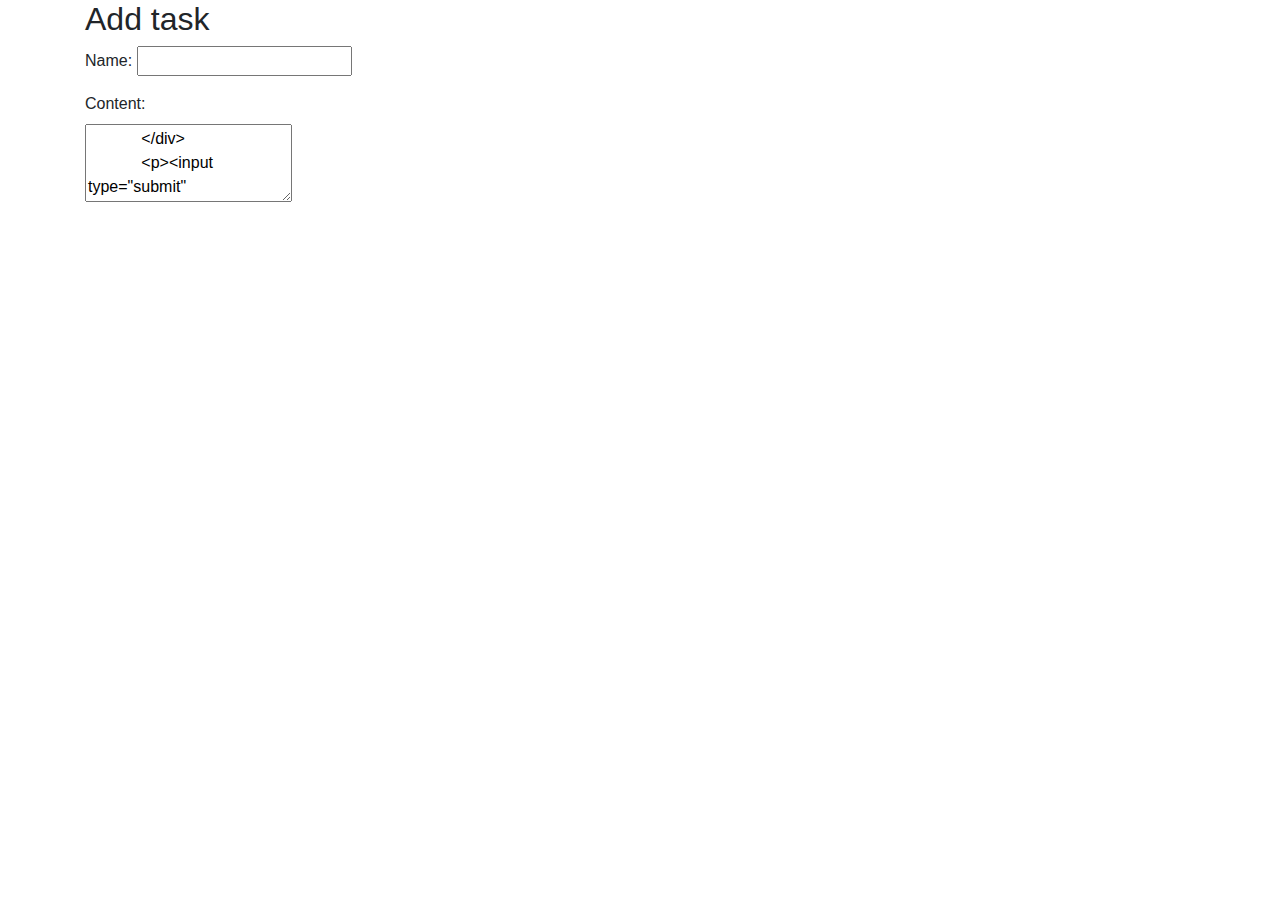
<file: SpringBootWebDevelopment/ToDoList/src/main/resources/templates/addTask.html>
<!DOCTYPE html>

<html xmlns:th="http://www.thymeleaf.org">

<head>
    <meta charset="utf-8"/>
    <title>ToDo List</title>
    <link rel="stylesheet" href="https://maxcdn.bootstrapcdn.com/bootstrap/4.1.3/css/bootstrap.min.css">
    <script src="https://ajax.googleapis.com/ajax/libs/jquery/3.1.1/jquery.min.js"></script>
    <script src="https://maxcdn.bootstrapcdn.com/bootstrap/4.1.3/js/bootstrap.min.js"></script>
</head>
<body>

<div class="container">
    <div th:replace="~{navigation :: navigation(addTask)}"/>
    <div>
        <h2>Add task</h2>
        <form action="#" th:action="@{/add}" th:object="${task}" method="post">
            <p>Name: <input type="text" th:field="*{name}"/></p>
            <div>
                <label class="form-label">Content:</label>
                <p/>
                <textarea th:field="*{content}" rows=3 />
            </div>
            <p><input type="submit" value="Submit" /> <input type="reset" value="Reset" /></p>
        </form>
    </div>
</div>
</body>
</html>
</file>
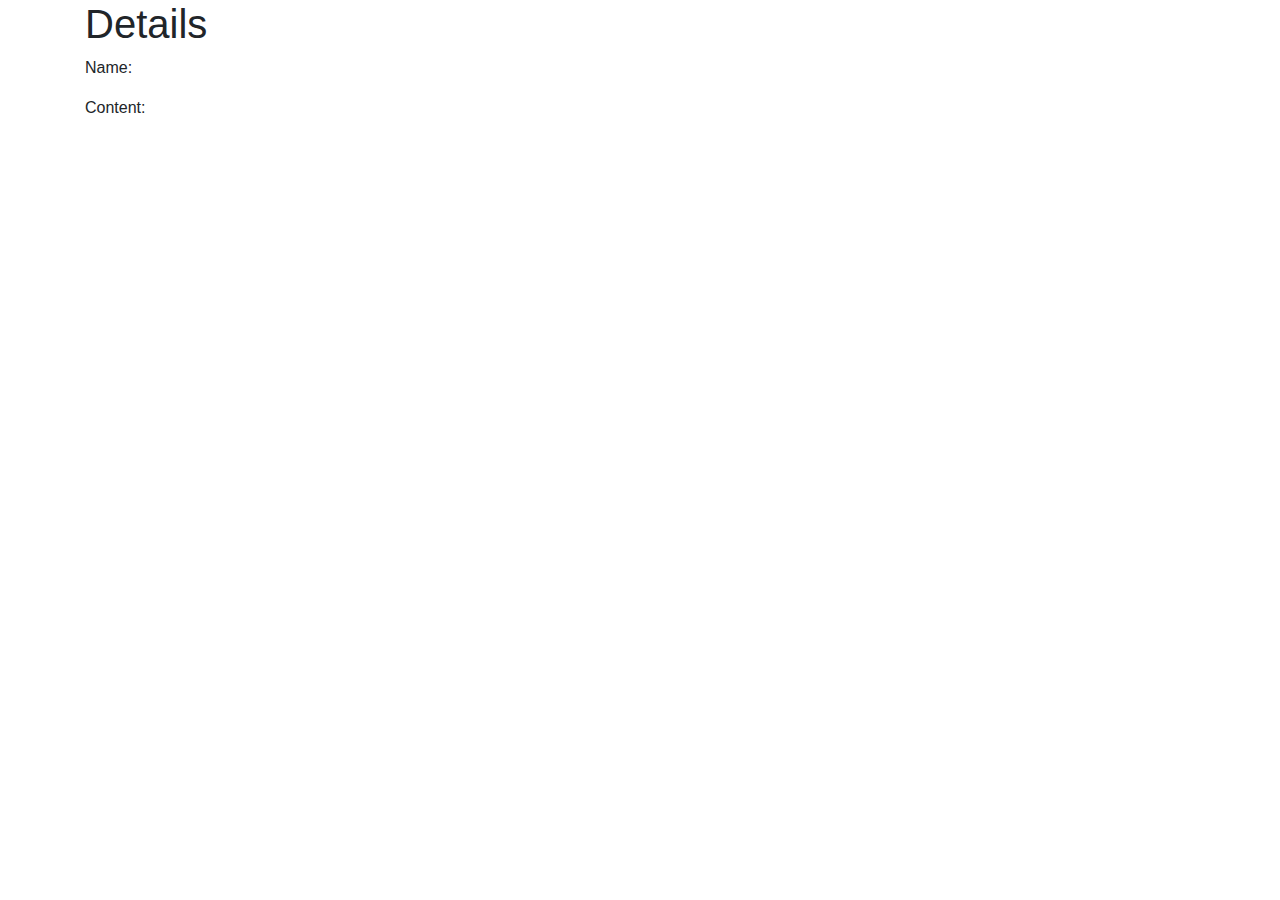
<file: SpringBootWebDevelopment/ToDoList/src/main/resources/templates/details.html>
<!DOCTYPE html>

<html xmlns:th="http://www.thymeleaf.org">

<head>
    <meta charset="utf-8"/>
    <title>ToDo List</title>
    <link rel="stylesheet" href="https://maxcdn.bootstrapcdn.com/bootstrap/4.1.3/css/bootstrap.min.css">
    <script src="https://ajax.googleapis.com/ajax/libs/jquery/3.1.1/jquery.min.js"></script>
    <script src="https://maxcdn.bootstrapcdn.com/bootstrap/4.1.3/js/bootstrap.min.js"></script>
</head>

<body>
<div class="container">
    <div th:replace="~{navigation :: navigation(Details)}"/>
    <h1>Details</h1>
    <p>Name: <span th:text="${task.getName}"/></p>
    <p>Content: <span th:text="${task.getContent}"/></p>
</div>
</body>
</html>
</file>
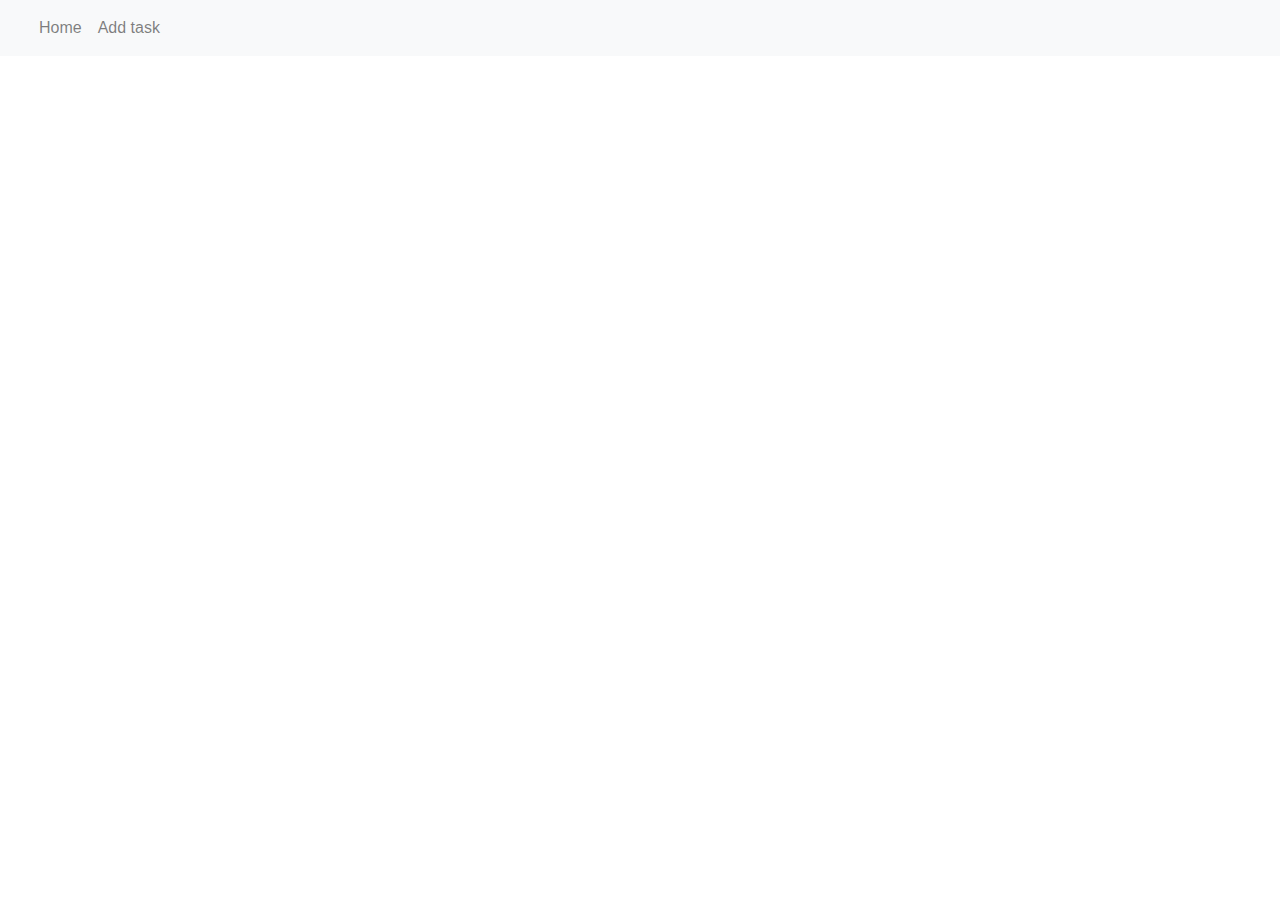
<file: SpringBootWebDevelopment/ToDoList/src/main/resources/templates/navigation.html>
<!DOCTYPE html>

<html xmlns:th="http://www.thymeleaf.org">

<head>
    <meta charset="utf-8"/>

    <title>ToDo List</title>

    <link rel="stylesheet" href="https://maxcdn.bootstrapcdn.com/bootstrap/4.1.3/css/bootstrap.min.css">
    <script src="https://ajax.googleapis.com/ajax/libs/jquery/3.1.1/jquery.min.js"></script>
    <script src="https://maxcdn.bootstrapcdn.com/bootstrap/4.1.3/js/bootstrap.min.js"></script>
</head>
<div th:fragment="navigation(activeTab)">
    <nav class="navbar navbar-expand-lg navbar-light bg-light">
        <div class="container-fluid">
            <div class="collapse navbar-collapse" id="navbarNav">
                <ul class="navbar-nav">
                    <li class="nav-item" th:classappend="${activeTab == 'Home' ? 'active' : ''}">
                        <a class="nav-link" th:href="@{/}">Home</a>
                    </li>
                    <li class="nav-item" th:classappend="${activeTab == 'addTask' ? 'active' : ''}">
                        <a class="nav-link" th:href="@{/add}">Add task</a>
                </ul>
            </div>
        </div>
    </nav>
</div>
</file>
